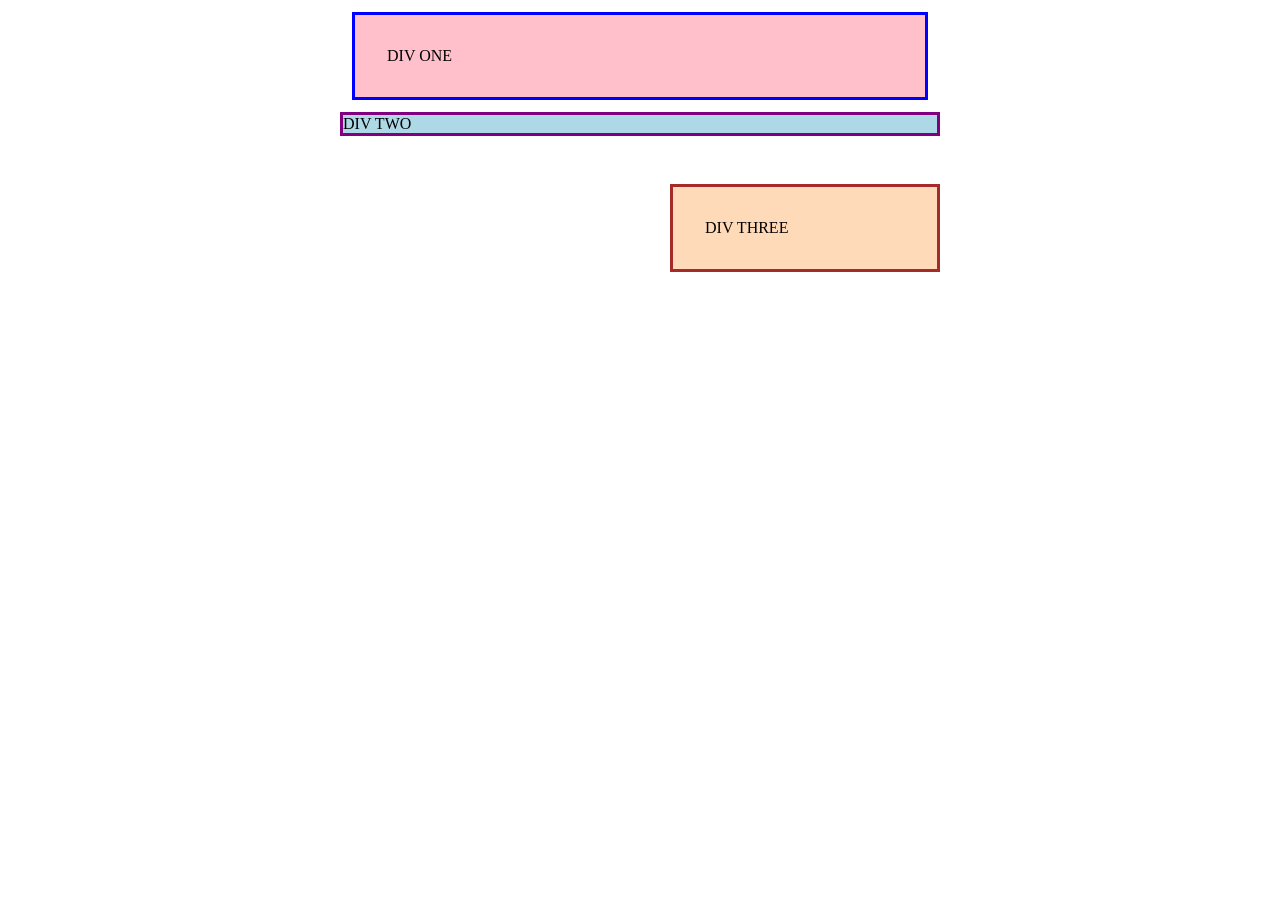
<file: foundations/block-and-inline/01-margin-and-padding-1/index.html>
<!DOCTYPE html>
<html lang="en">
  <head>
    <meta charset="UTF-8">
    <meta http-equiv="X-UA-Compatible" content="IE=edge">
    <meta name="viewport" content="width=device-width, initial-scale=1.0">
    <title>Margin and Padding exercise</title>
    <link rel="stylesheet" href="style.css">
  </head>
  <body>
    <div class="one">
      DIV ONE
    </div>
    <div class="two">
      DIV TWO
    </div>
    <div class="three">
      DIV THREE
    </div>
  </body>
</html>
</file>
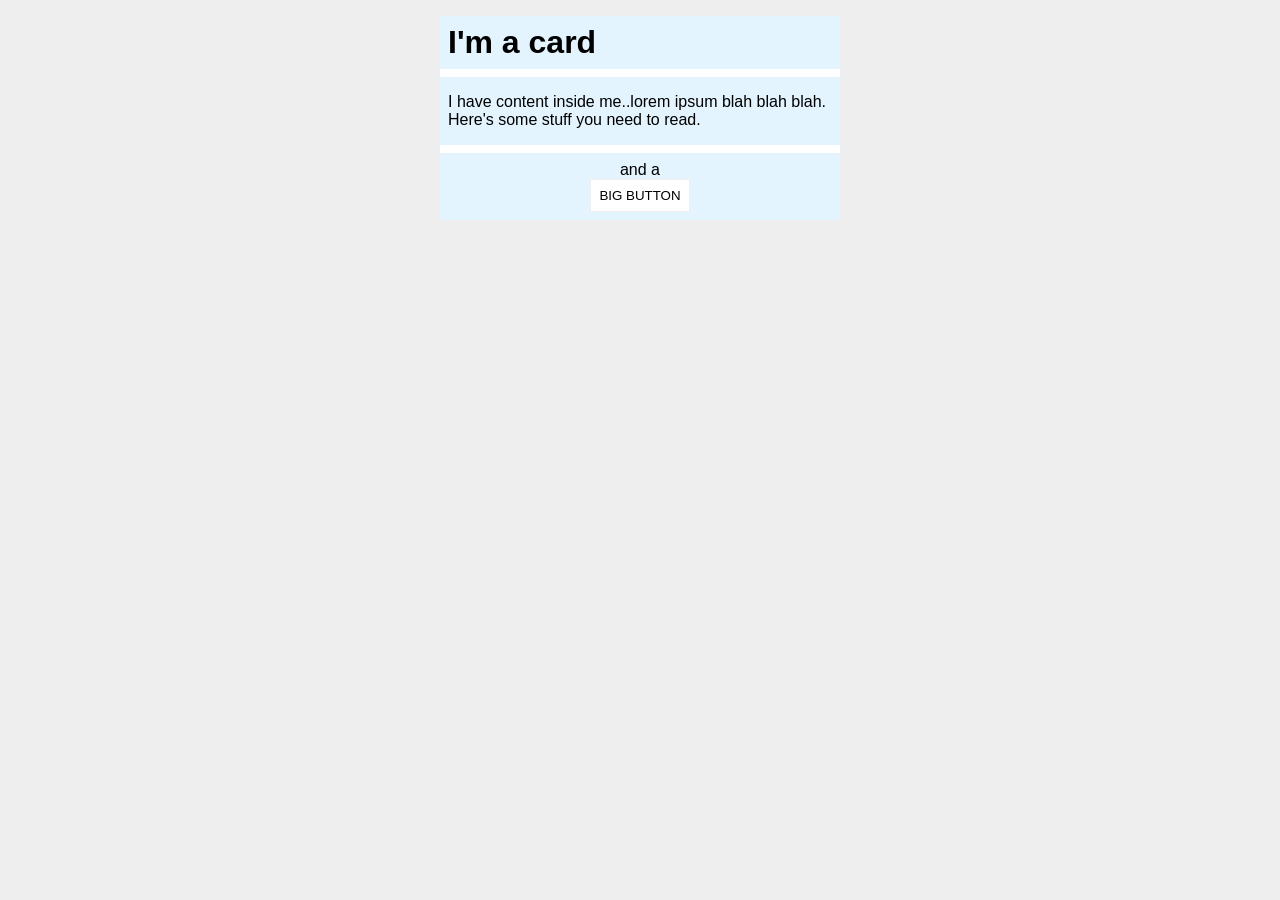
<file: foundations/block-and-inline/02-margin-and-padding-2/index.html>
<!DOCTYPE html>
<html lang="en">
  <head>
    <meta charset="UTF-8">
    <meta http-equiv="X-UA-Compatible" content="IE=edge">
    <meta name="viewport" content="width=device-width, initial-scale=1.0">
    <title>Margin and Padding exercise 2</title>
    <link rel="stylesheet" href="style.css">
  </head>
  <body>
    <div class="card">
      <h1 class="title">I'm a card</h1>
      <div class="content">I have content inside me..lorem ipsum blah blah blah. Here's some stuff you need to read.</div>
      <div class="button-container">and a <button>BIG BUTTON</button></div>
    </div>
  </body>
</html>
</file>
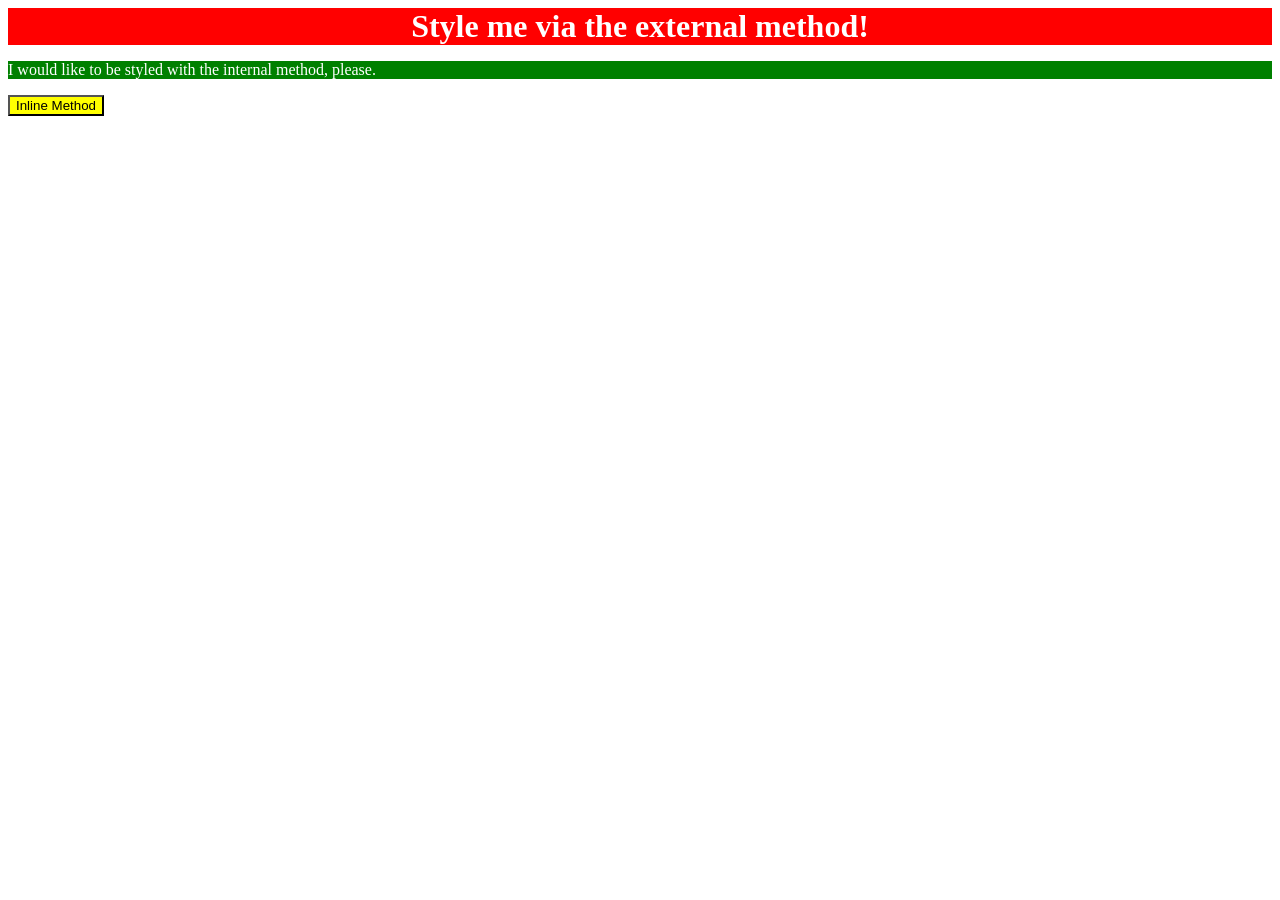
<file: foundations/intro-to-css/01-css-methods/index.html>
<!DOCTYPE html>
<html lang="en">

<head>
    <meta charset="UTF-8">
    <meta http-equiv="X-UA-Compatible" content="IE=edge">
    <meta name="viewport" content="width=device-width, initial-scale=1.0">
    <link href="style.css" rel=stylesheet>
    <style>
        .internal {
            background-color: green;
            color: white;
        }
    </style>
    <title>Methods for Adding CSS</title>
</head>

<body>
    <div class="external">Style me via the external method!</div>
    <p class="internal">I would like to be styled with the internal method, please.</p>
    <button style="background-color: yellow;">Inline Method</button>
</body>

</html>
</file>
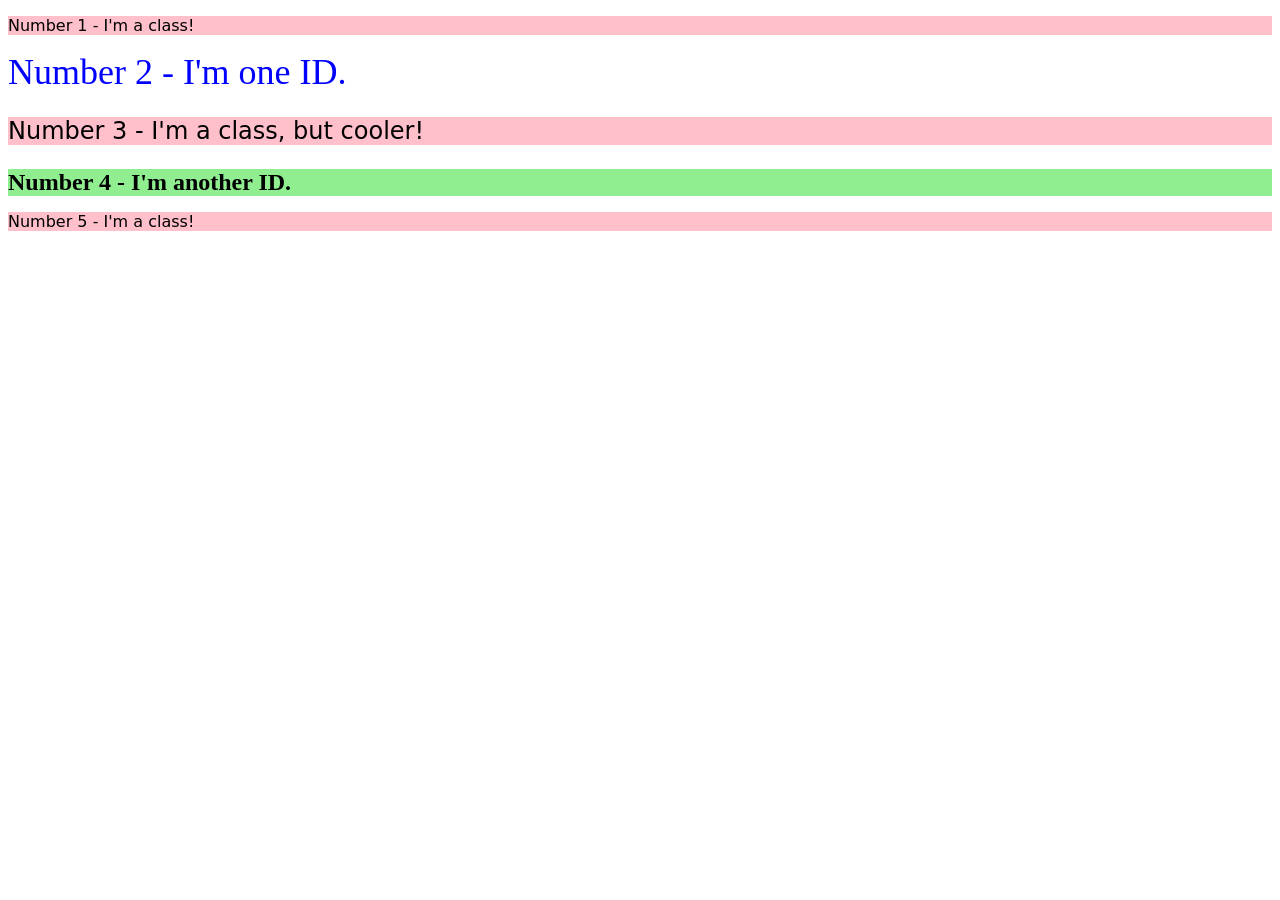
<file: foundations/intro-to-css/02-class-id-selectors/index.html>
<!DOCTYPE html>
<html lang="en">
  <head>
    <meta charset="UTF-8">
    <meta http-equiv="X-UA-Compatible" content="IE=edge">
    <meta name="viewport" content="width=device-width, initial-scale=1.0">
    <title>Class and ID Selectors</title>
    <link rel="stylesheet" href="style.css">
  </head>
  <body>
    <p class="odd one">Number 1 - I'm a class!</p>
    <div id="two">Number 2 - I'm one ID.</div>
    <p class="odd three">Number 3 - I'm a class, but cooler!</p>
    <div id="four">Number 4 - I'm another ID.</div>
    <p class="odd five">Number 5 - I'm a class!</p>
  </body>
</html>
</file>
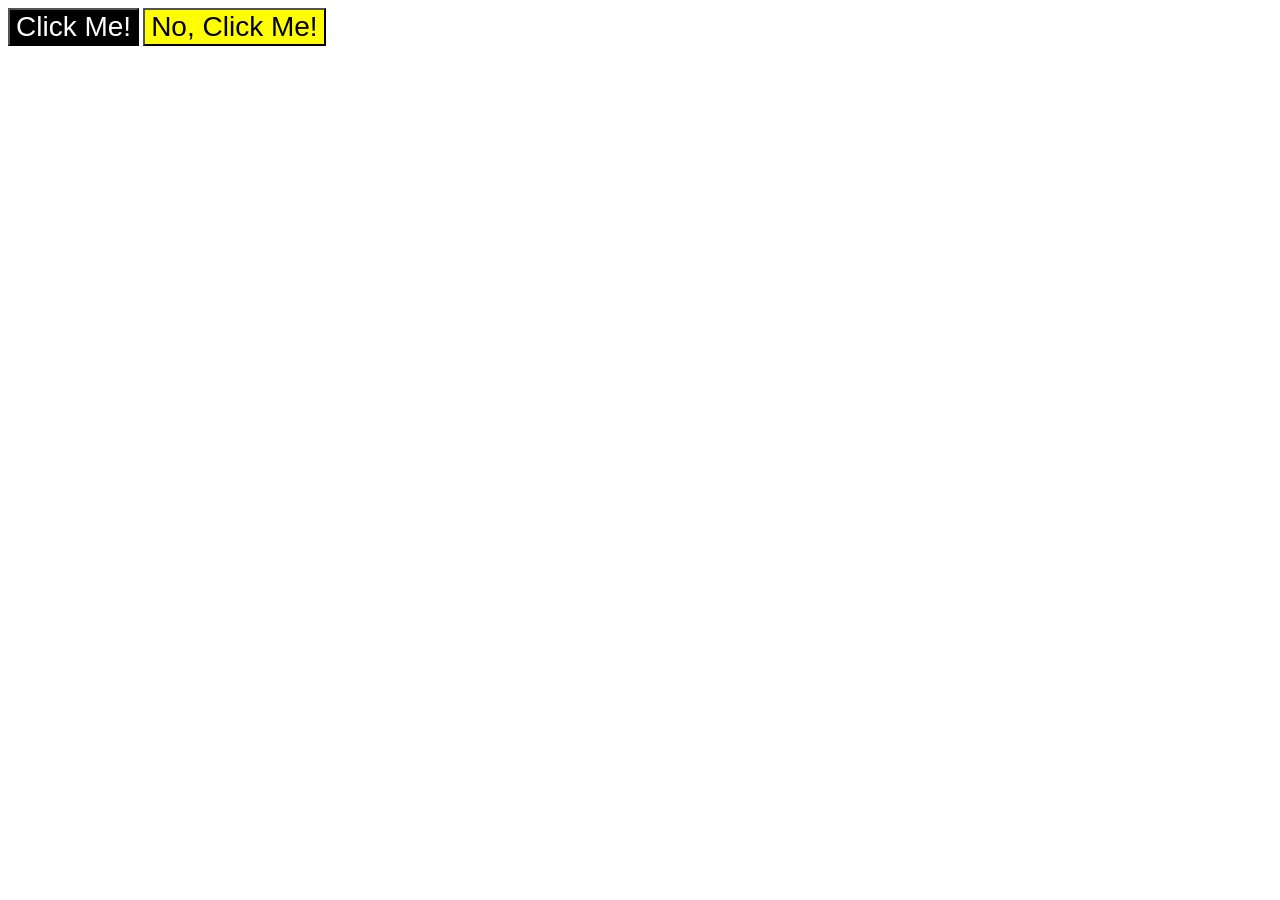
<file: foundations/intro-to-css/03-grouping-selectors/index.html>
<!DOCTYPE html>
<html lang="en">
  <head>
    <meta charset="UTF-8">
    <meta http-equiv="X-UA-Compatible" content="IE=edge">
    <meta name="viewport" content="width=device-width, initial-scale=1.0">
    <title>Grouping Selectors</title>
    <link rel="stylesheet" href="style.css">
  </head>
  <body>
    <button class="button1">Click Me!</button>
    <button class="button2">No, Click Me!</button>
  </body>
</html>
</file>
<file: foundations/block-and-inline/01-margin-and-padding-1/style.css>
body {
  max-width: 600px;
  margin: 0 auto;
}

.one {
  background: pink;
  border: 3px solid blue;
  /* CHANGE ME */
  padding: 32px;
  margin: 12px;
}

.two {
  background: lightblue;
  border: 3px solid purple;
  /* CHANGE ME */
  margin-bottom: 48px;
}

.three {
  background: peachpuff;
  border: 3px solid brown;
  width: 200px;
  /* CHANGE ME */
  padding: 32px;
  margin-left: auto;
}
</file>
<file: foundations/block-and-inline/02-margin-and-padding-2/style.css>
* {
    padding: 0;
    margin: 0;
}

body {
    background: #eee;
    font-family: sans-serif;
}

.card {
    width: 400px;
    background: #fff;
    margin: 16px auto;
}

.title {
    background: #e3f4ff;
    padding: 8px;
    margin-bottom: 8px;
}

.content {
    background: #e3f4ff;
    padding: 16px 8px;
    margin-bottom: 8px;
}

.button-container {
    background: #e3f4ff;
    text-align: center;
    padding: 8px;
}

button {
    display: block;
    background: white;
    border: 1px solid #eee;
    padding: 8px;
    margin: 0 auto;
}
</file>
<file: foundations/intro-to-css/01-css-methods/style.css>
.external {
    background-color: red;
    font-weight: bold;
    color: white;
    font-size: 32px;
    text-align: center;
}
</file>
<file: foundations/intro-to-css/02-class-id-selectors/style.css>
/* Add CSS Styling */
.odd {
    font-family: "Verdana", "DejaVu Sans", "sans-serif";
    background-color: pink;
}

#two {
    color: blue;
    font-size: 36px;
}

.three {
    font-size: 24px;
}

#four {
    background-color: lightgreen;
    font-size: 24px;
    font-weight: bold;
}
</file>
<file: foundations/intro-to-css/03-grouping-selectors/style.css>
.button1,
.button2 {
    font-family: 'Helvetica', 'Times New Roman', 'sans-serif';
    font-size: 28px;
}

.button1 {
    background-color: black;
    color: white;
}

.button2 {
    background-color: yellow;
    color: black;
}
</file>
